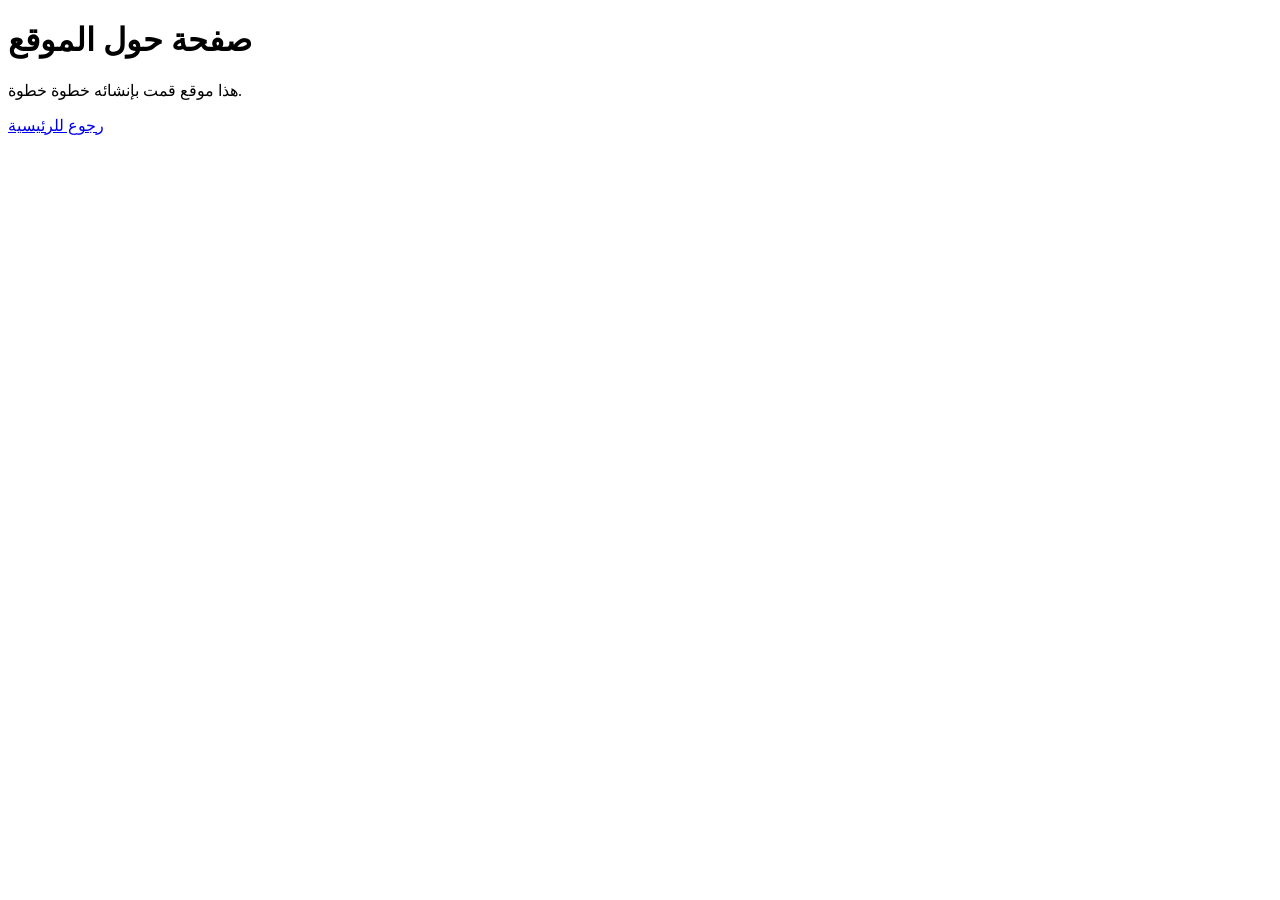
<file: about.html>
<!DOCTYPE html>
<html lang="ar">
<head>
  <meta charset="UTF-8">
  <title>حول الموقع</title>
</head>
<body>

  <h1>صفحة حول الموقع</h1>
  <p>هذا موقع قمت بإنشائه خطوة خطوة.</p>

  <a href="index.html">رجوع للرئيسية</a>

</body>
</html>
</file>
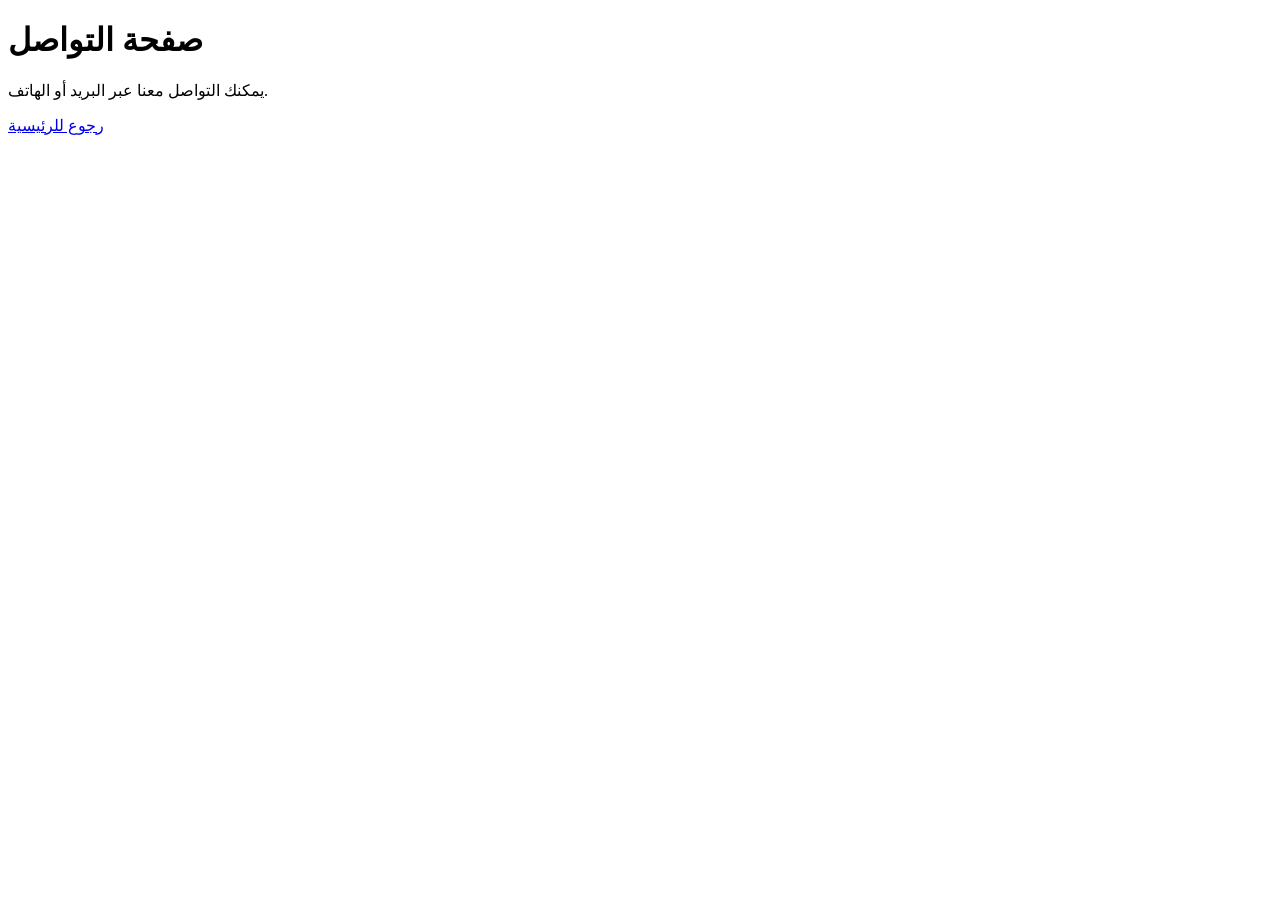
<file: contact.html>
<!DOCTYPE html>
<html lang="ar">
<head>
  <meta charset="UTF-8">
  <title>تواصل معنا</title>
</head>
<body>

  <h1>صفحة التواصل</h1>
  <p>يمكنك التواصل معنا عبر البريد أو الهاتف.</p>

  <a href="index.html">رجوع للرئيسية</a>

</body>
</html>
</file>
